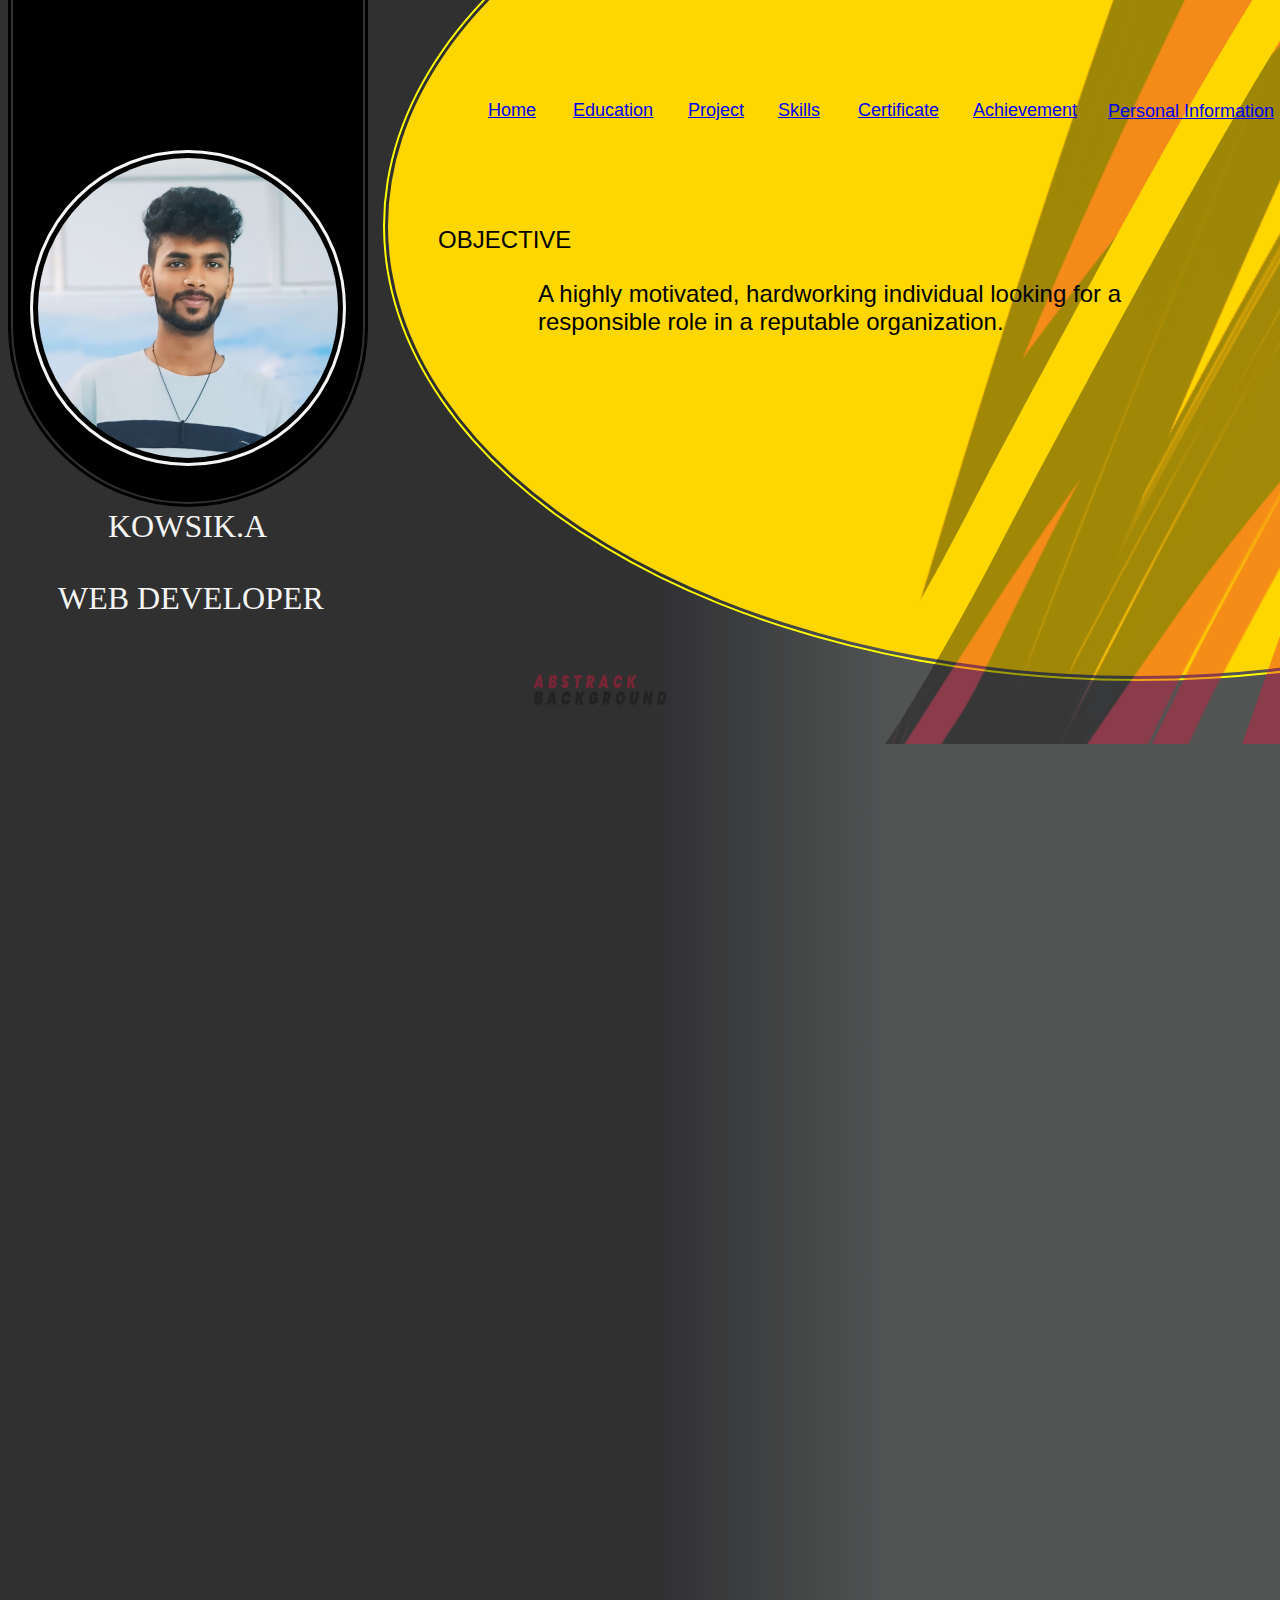
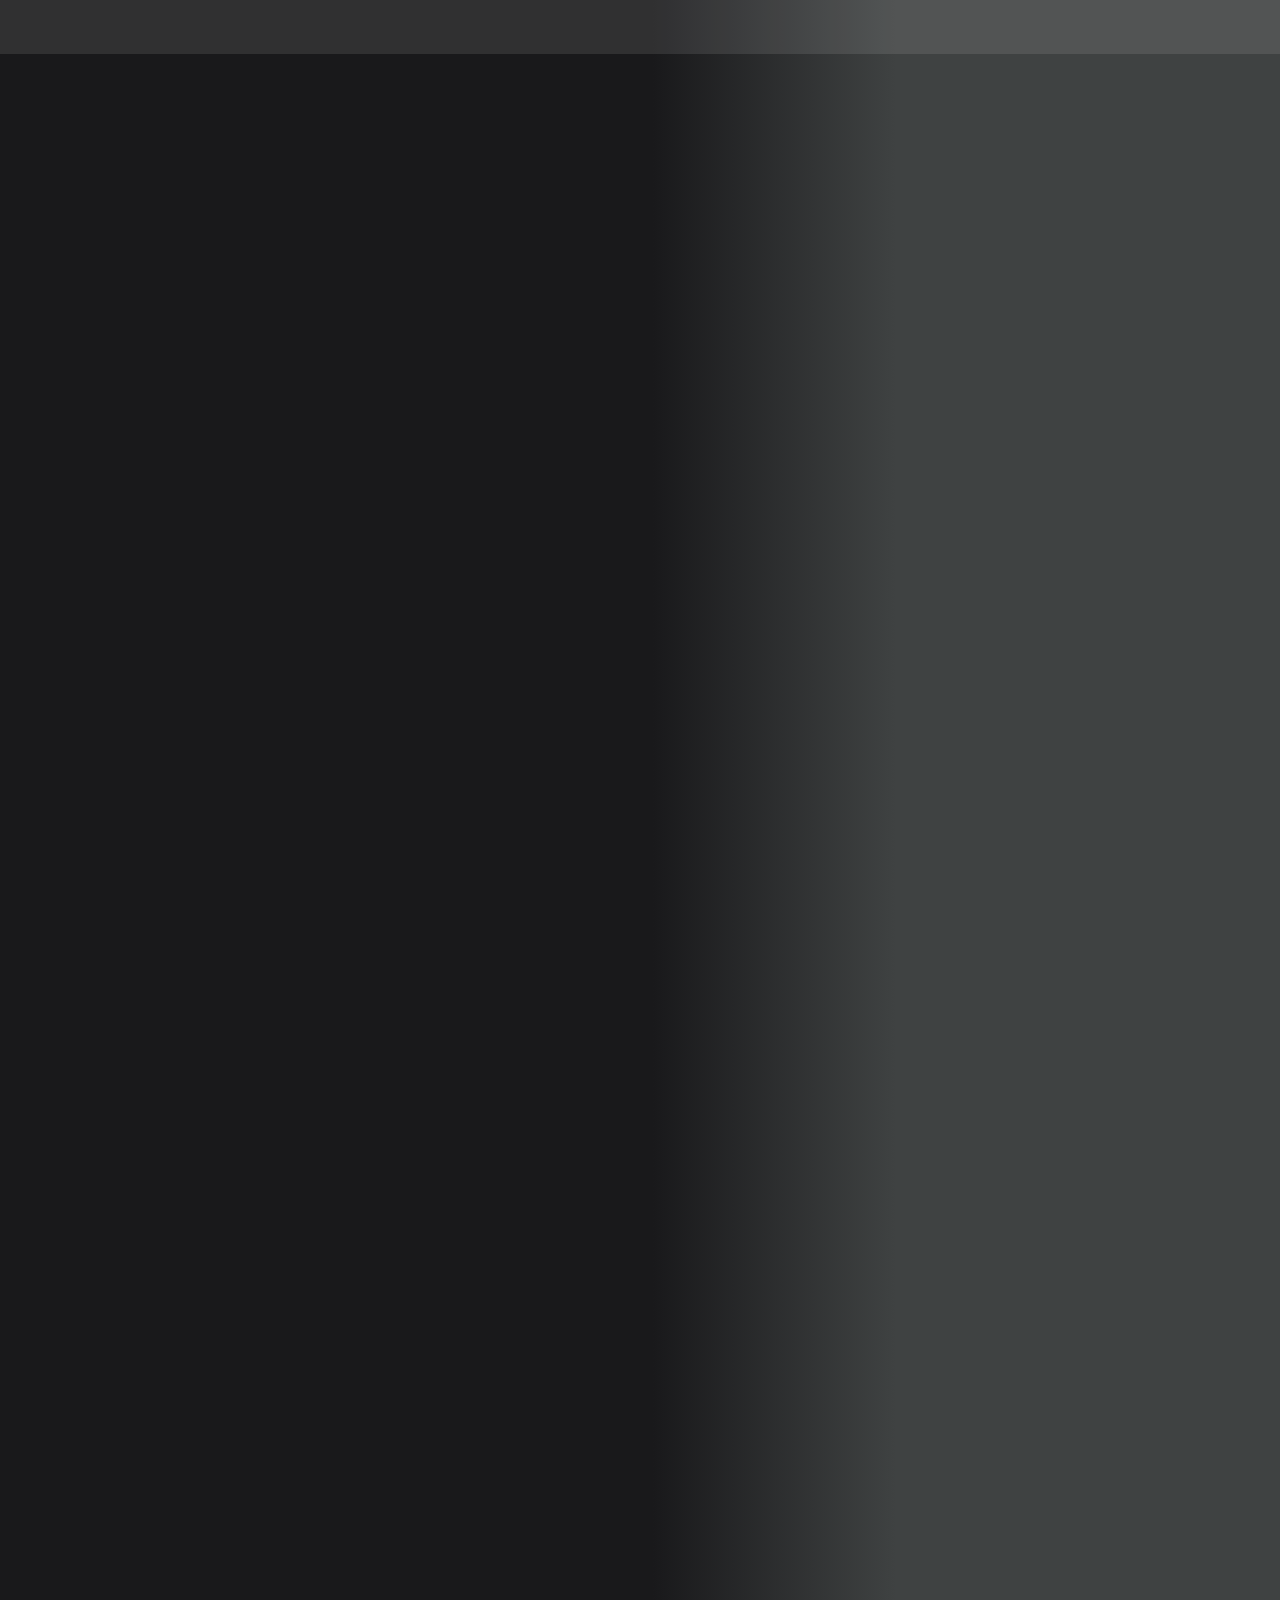
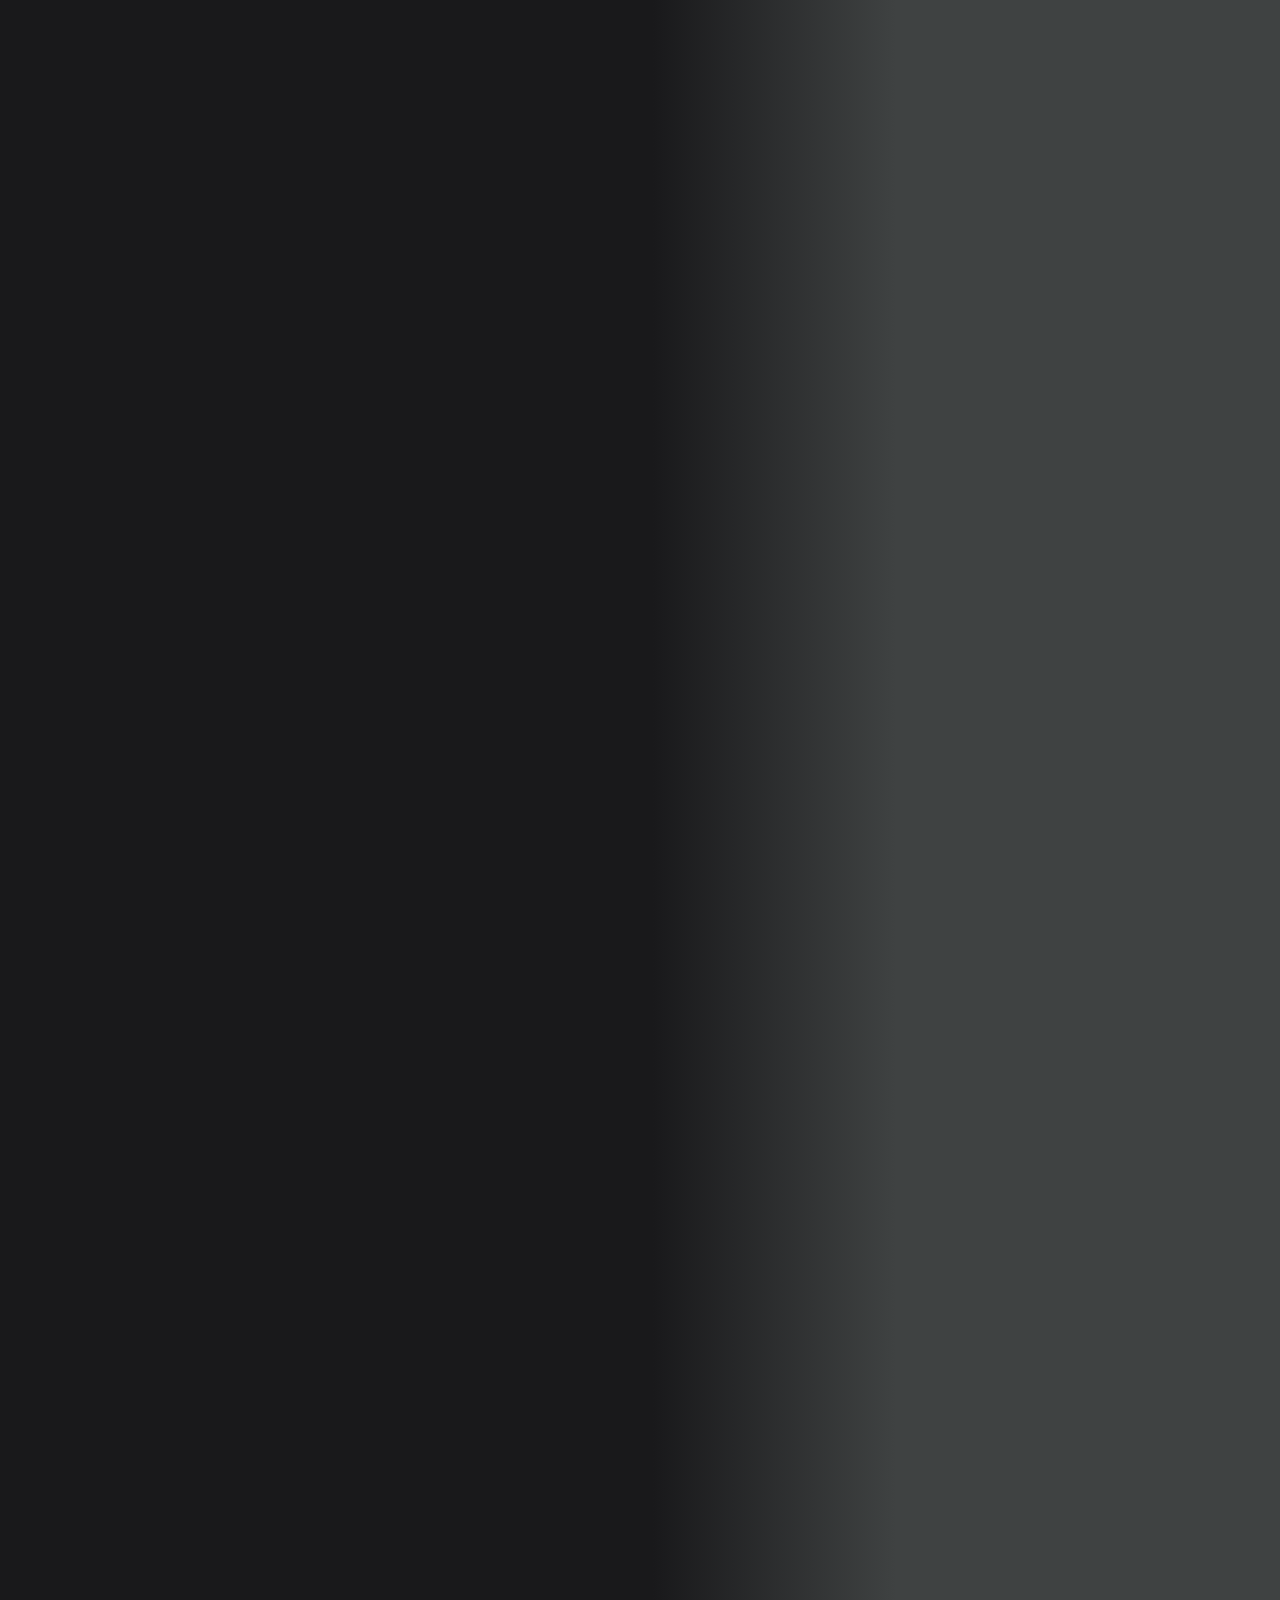
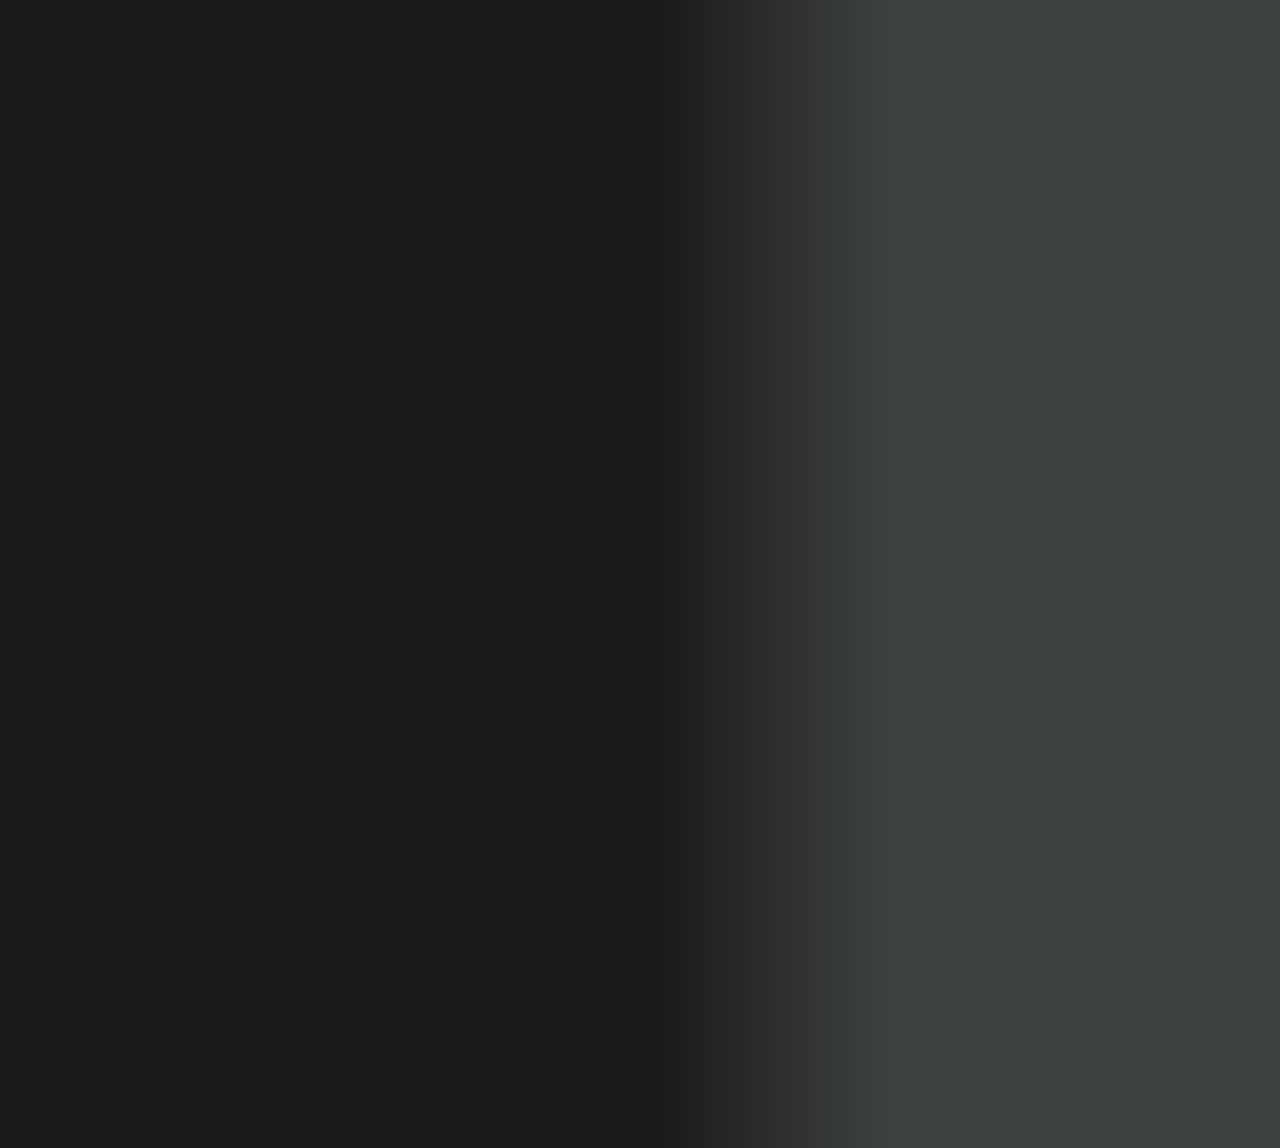
<file: index.html>
<!DOCTYPE html>
<html lang="en">
<head>
    <meta charset="UTF-8">
    <meta name="viewport" content="width=device-width, initial-scale=1.0">
    <title>kowsik</title>
    <link rel="stylesheet" href="index.css">
    <link rel="stylesheet" href="https://cdnjs.cloudflare.com/ajax/libs/font-awesome/6.6.0/css/all.min.css">
</head>
<body>
    <img class="a"src="IMG_20240309_201213.jpg" alt="me">
    <p class="b">b</p>
    <p class="c"><a href="home">Home</a></p>
    <p class="d"><a href="educational.html">Education</a></p>
    <p class="e"><a href="project.html">Project</a></p>
    <p class="f"><a href="skills.html">Skills</a></p>
    <p class="g"><a href="certificate.html">Certificate</a></p>
    <p class="h"><a href="internship.html">Achievement</a></p>
    <p class="j"><a href="personalinformation.html">Personal Information</a></p>
    <p class="i">i</p>
    <p class="k">Kowsik.A</p>
    <p class="l">Web Developer</p>
    <p class="o">o</p>
    <p class="m">Objective</p>
    <p class="n">A highly motivated, hardworking individual looking for a responsible role in a reputable organization.</p>
    <img class="p"src="mano.webp" alt="nithanya">
</body>
</html>
</file>
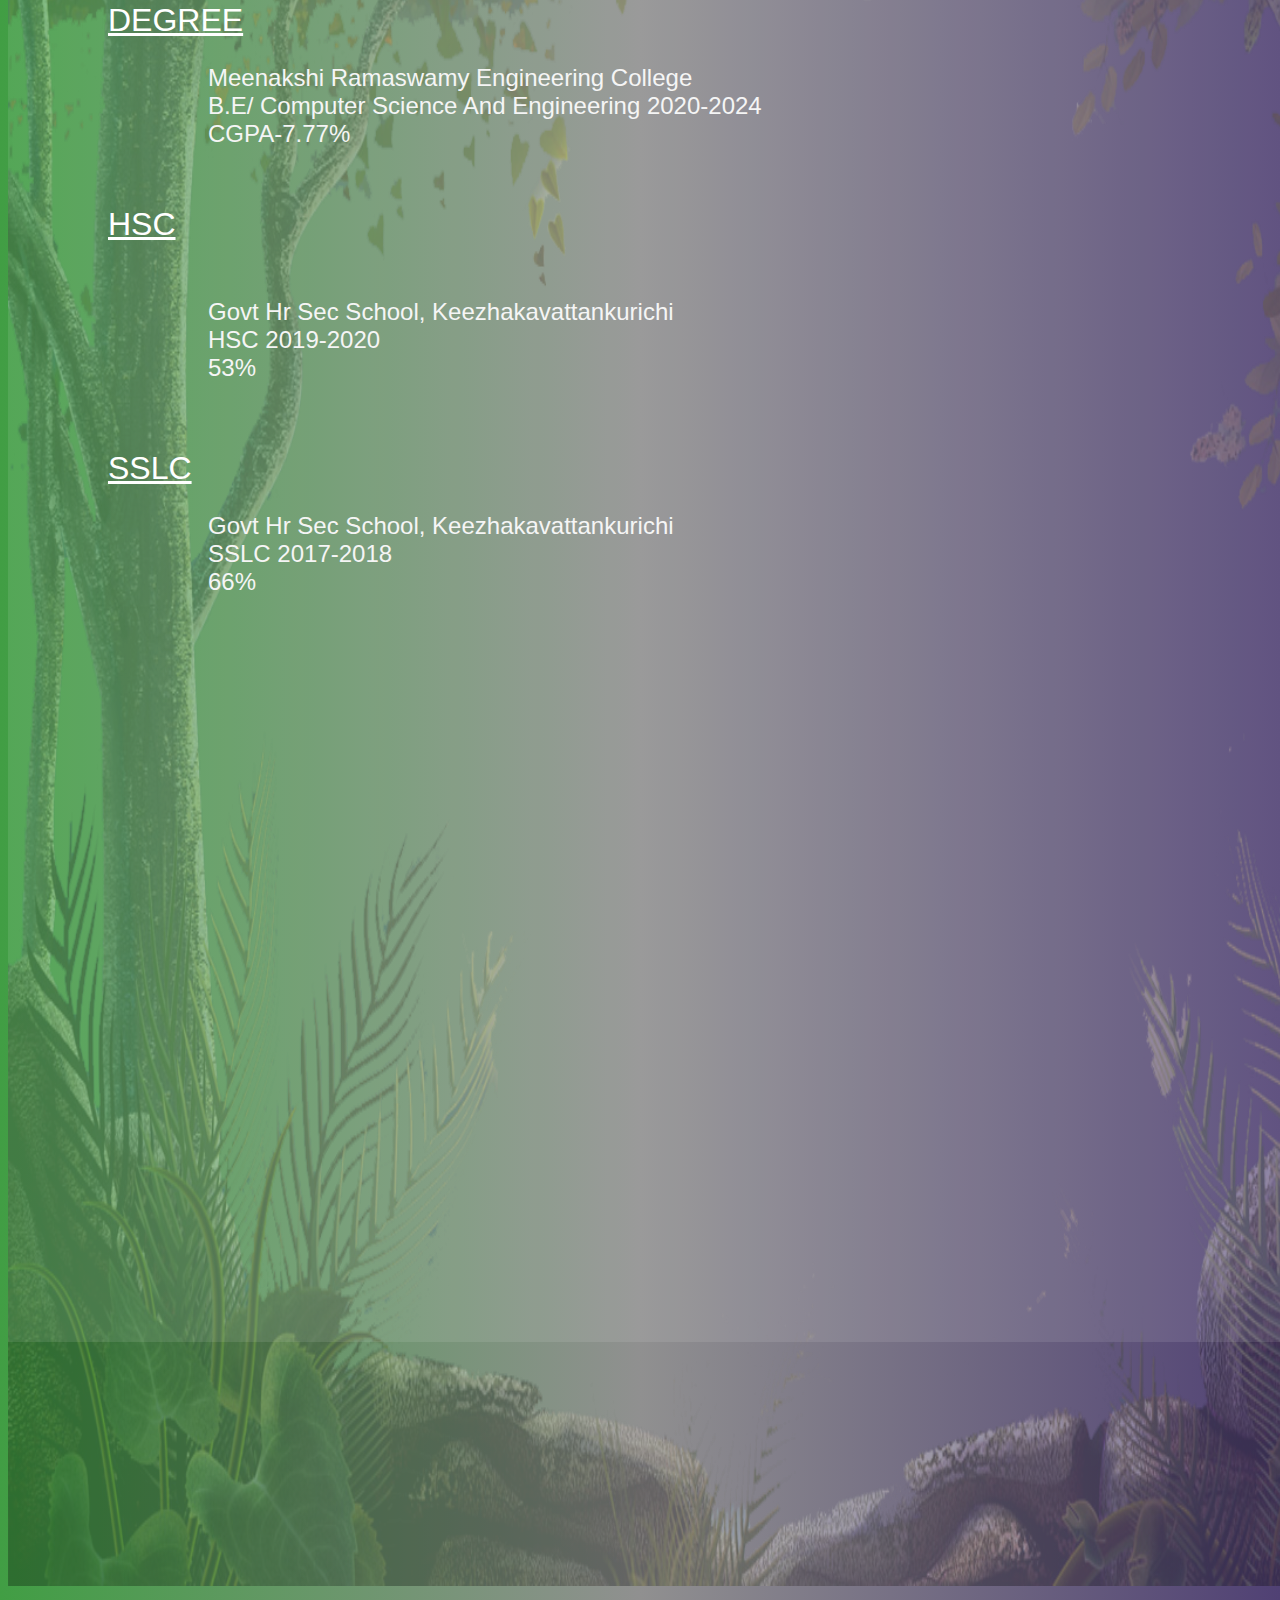
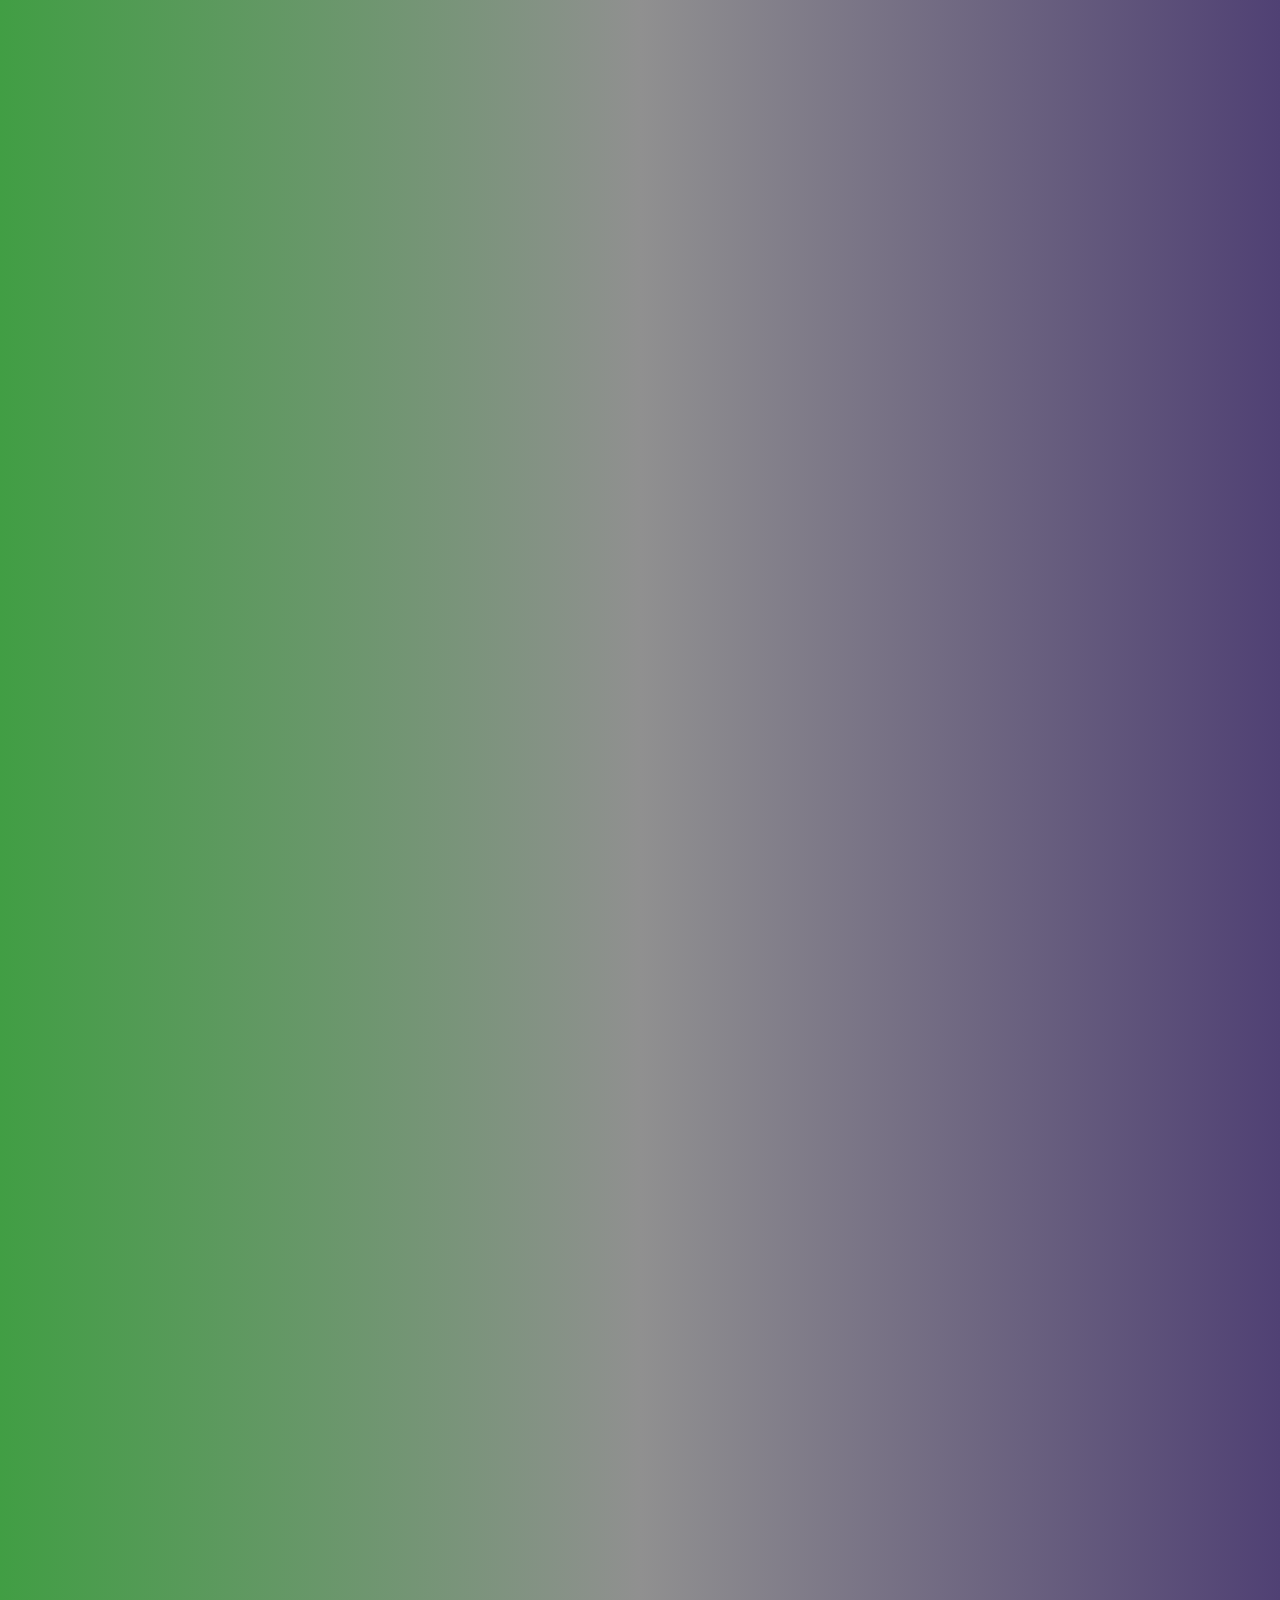
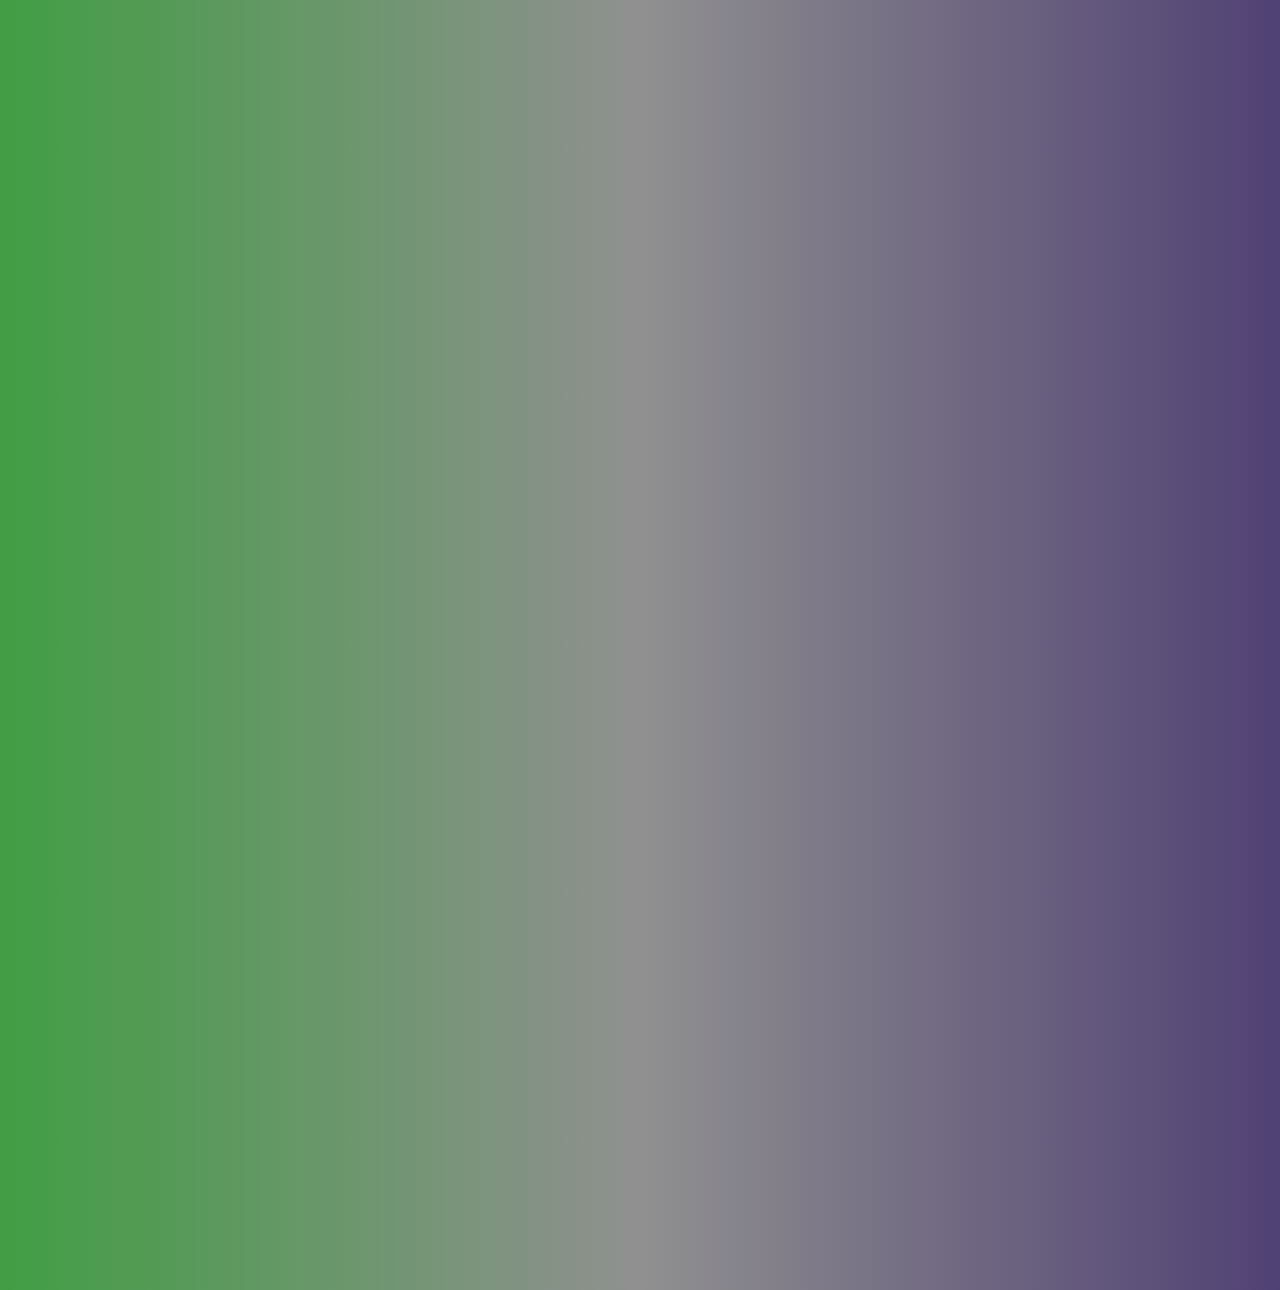
<file: educational.html>
<!DOCTYPE html>
<html lang="en">
<head>
    <meta charset="UTF-8">
    <meta name="viewport" content="width=device-width, initial-scale=1.0">
    <title>Educational</title>
    <link rel="stylesheet" href="educational.css">
</head>
<body>
    <p class="a">a</p>
    <p class="b">DEGREE</p>
    <p class="c">Meenakshi Ramaswamy Engineering College<br>
                 B.E/ Computer Science And Engineering  2020-2024<br>
                 CGPA-7.77%
        </p>
    <p class="d">HSC</p>    
    <p class="e">Govt Hr Sec School, Keezhakavattankurichi<br>
                 HSC  2019-2020<br>
                 53%
    </p>
    <p class="f">SSLC</p>
    <p class="g">Govt Hr Sec School, Keezhakavattankurichi<br>
                 SSLC  2017-2018<br>
                 66%<br>
    </p>
    <img class="h"src="nature-transparent-background-3 (1).png" alt="jishnu">
</body>
</html>
</file>
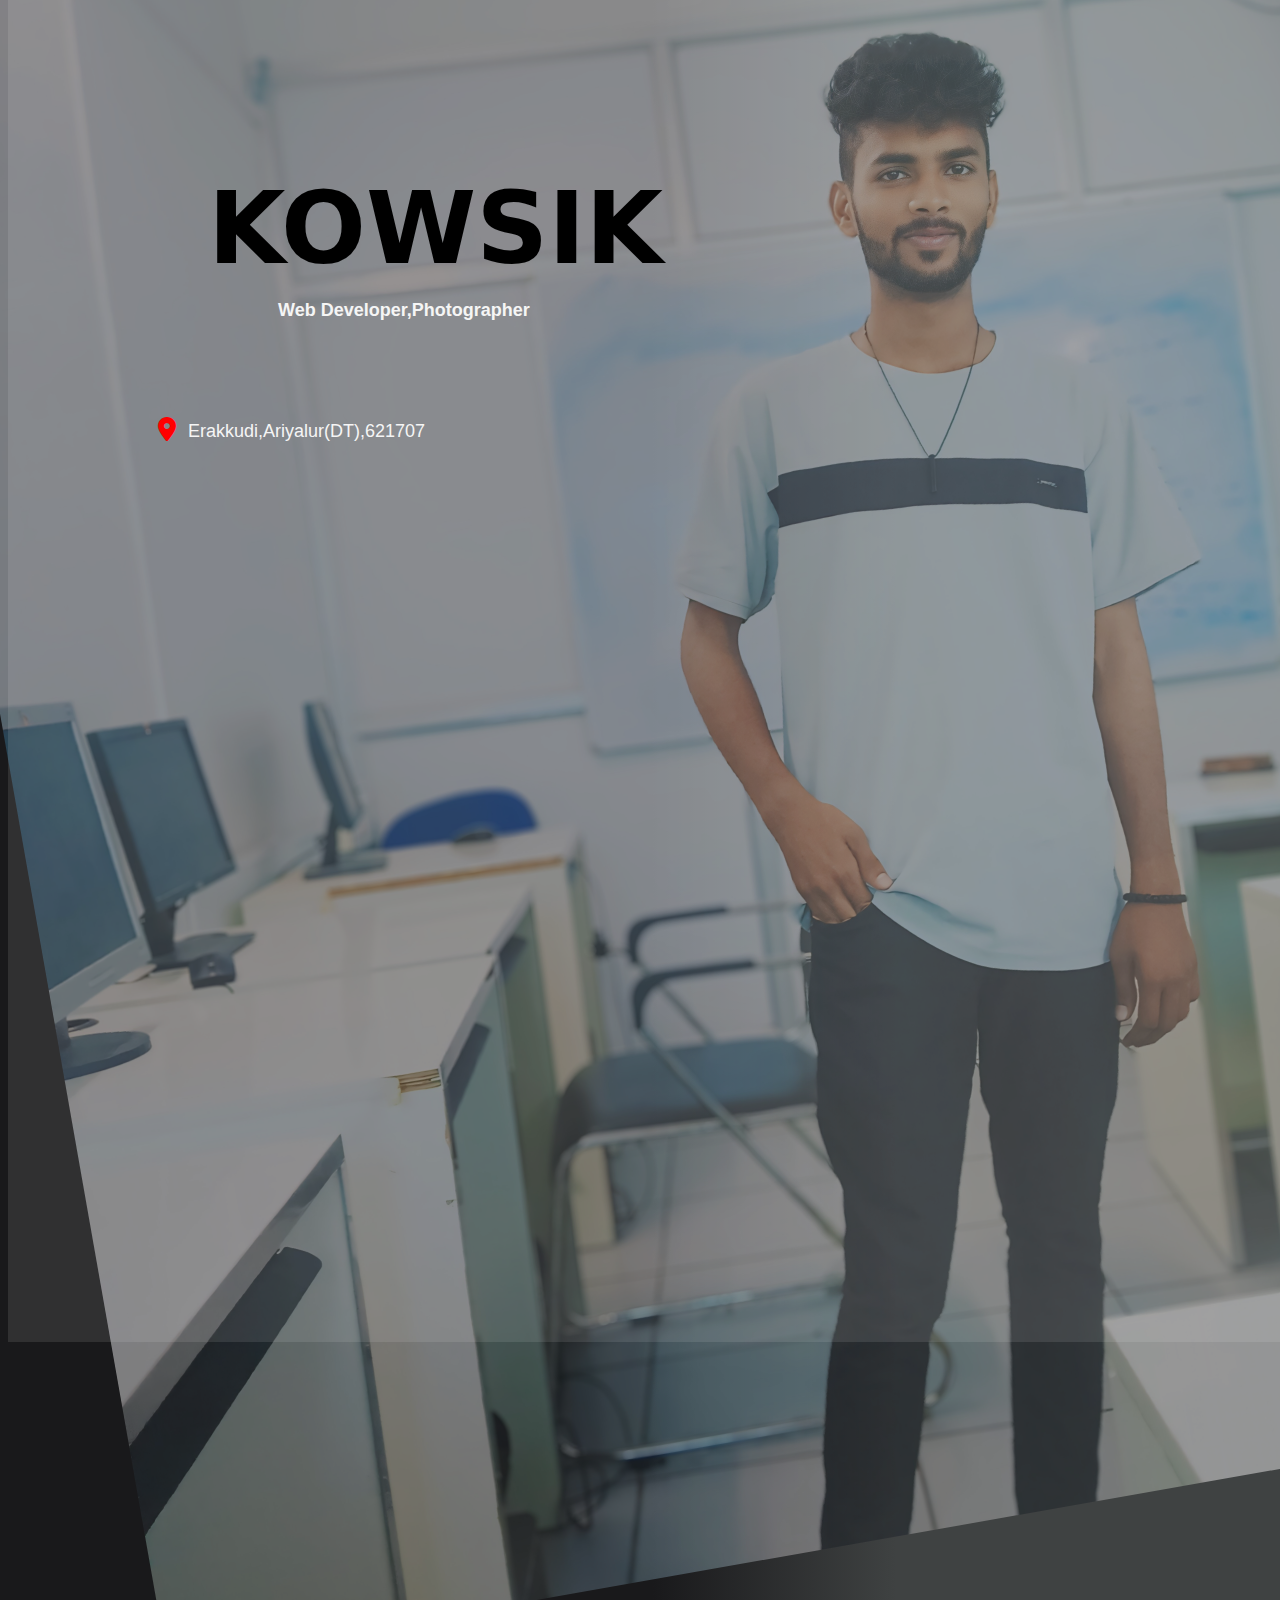
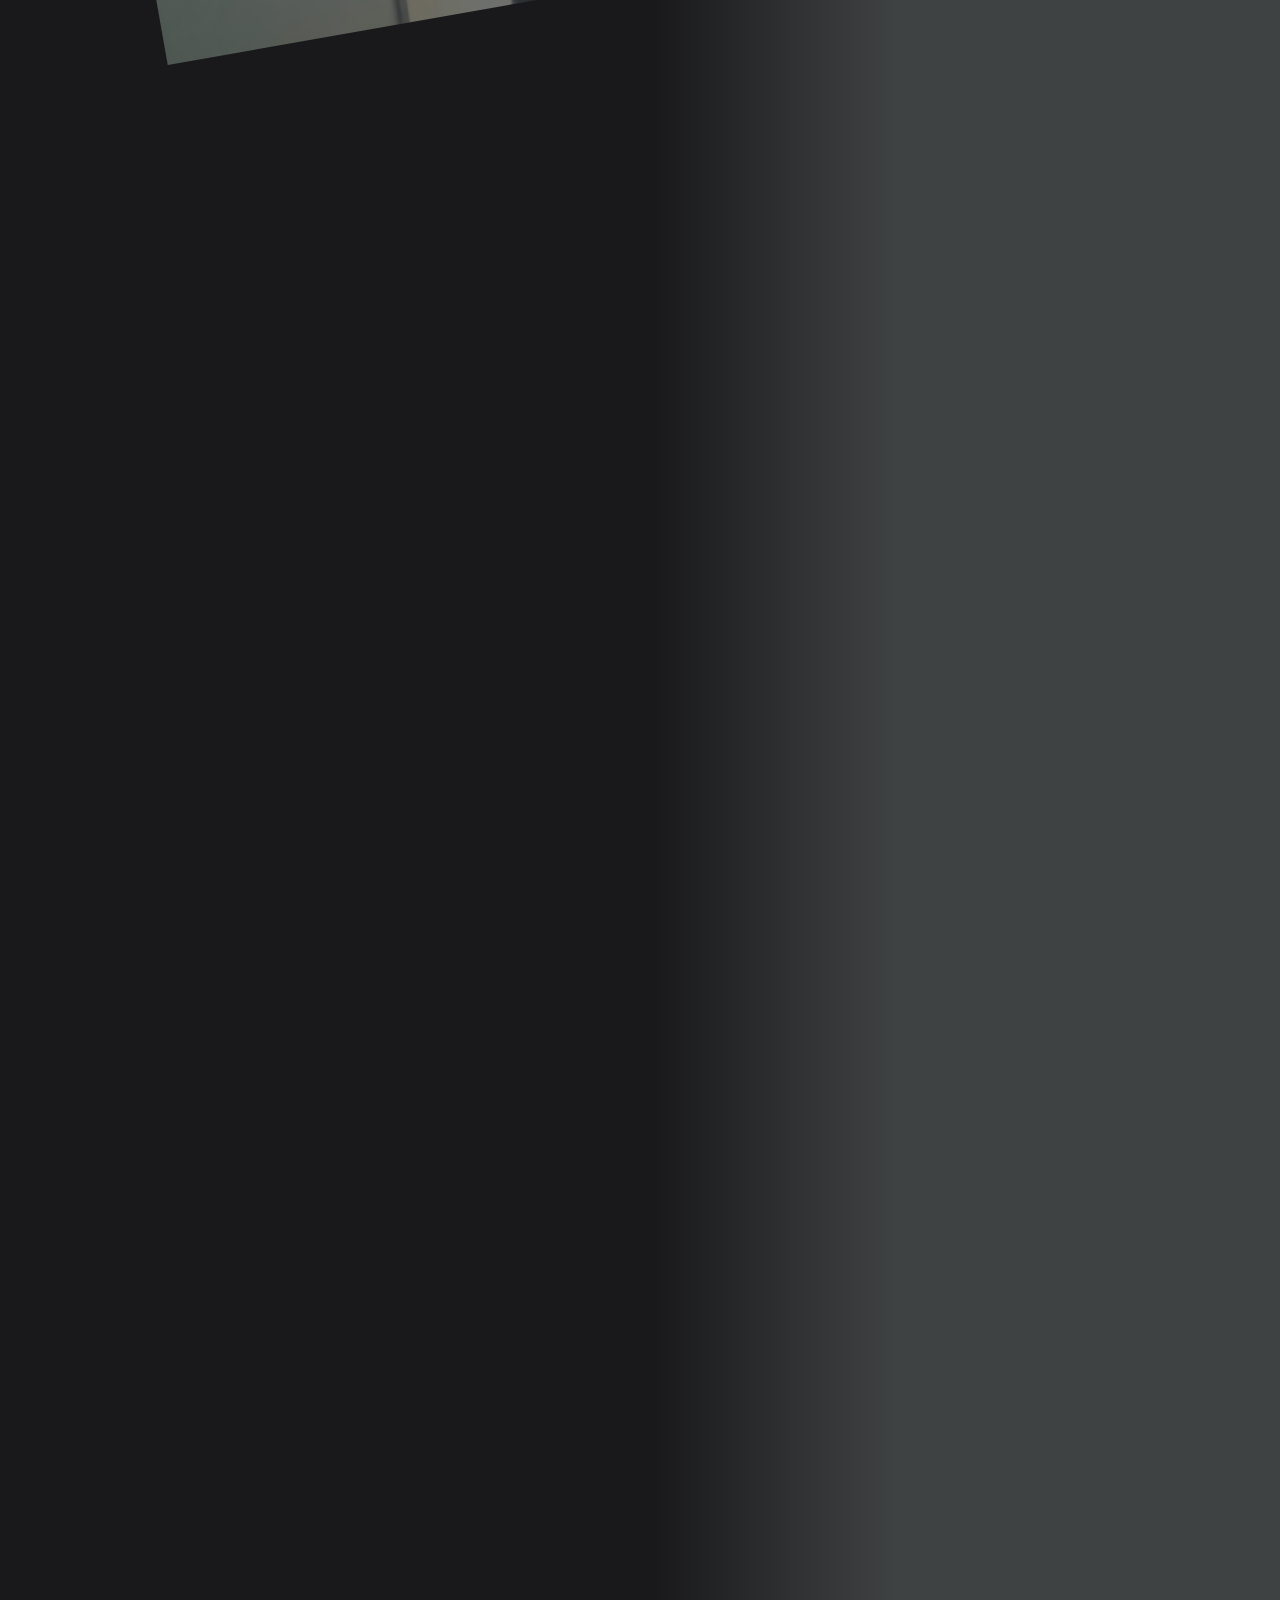
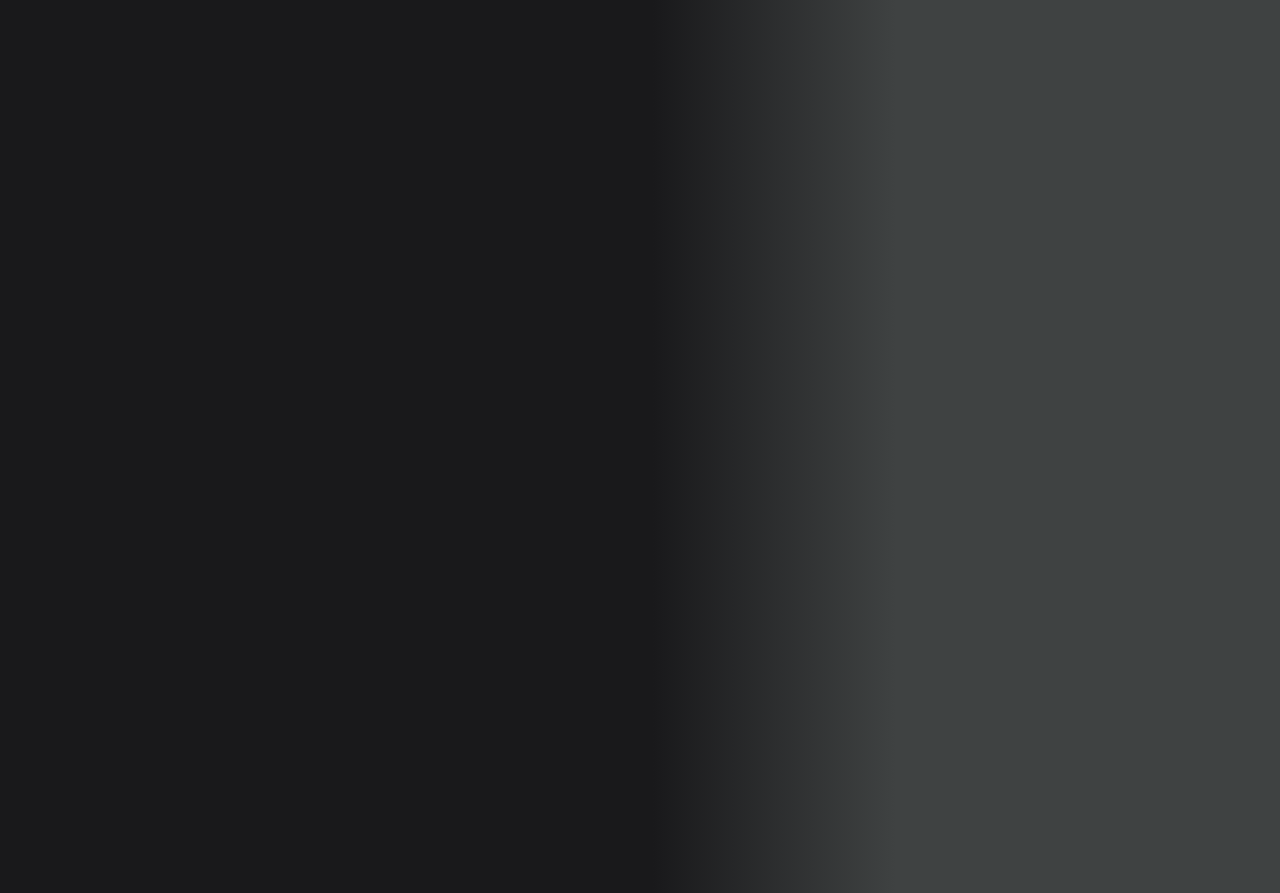
<file: personalinformation.html>
<!DOCTYPE html>
<html lang="en">
<head>
    <meta charset="UTF-8">
    <meta name="viewport" content="width=device-width, initial-scale=1.0">
    <title>Personal Information</title>
    <link rel="stylesheet" href="personalinformation.css">
    <link rel="stylesheet" href="https://cdnjs.cloudflare.com/ajax/libs/font-awesome/6.6.0/css/all.min.css">
</head>
<body>
    <p class="a">a</p>
    <h1>
    <p class="b">KOWSIK</p>
    </h1>
    <h3>
    <p class="c">Web Developer,Photographer</p>
    </h3>
    <img class="d"src="1709995234122.jpg" alt="kowsik">
    <p class="e"><i class="fa-solid fa-location-dot"></i></p>
    <p class="f">Erakkudi,Ariyalur(DT),621707</p>
</body>
</html>
</file>
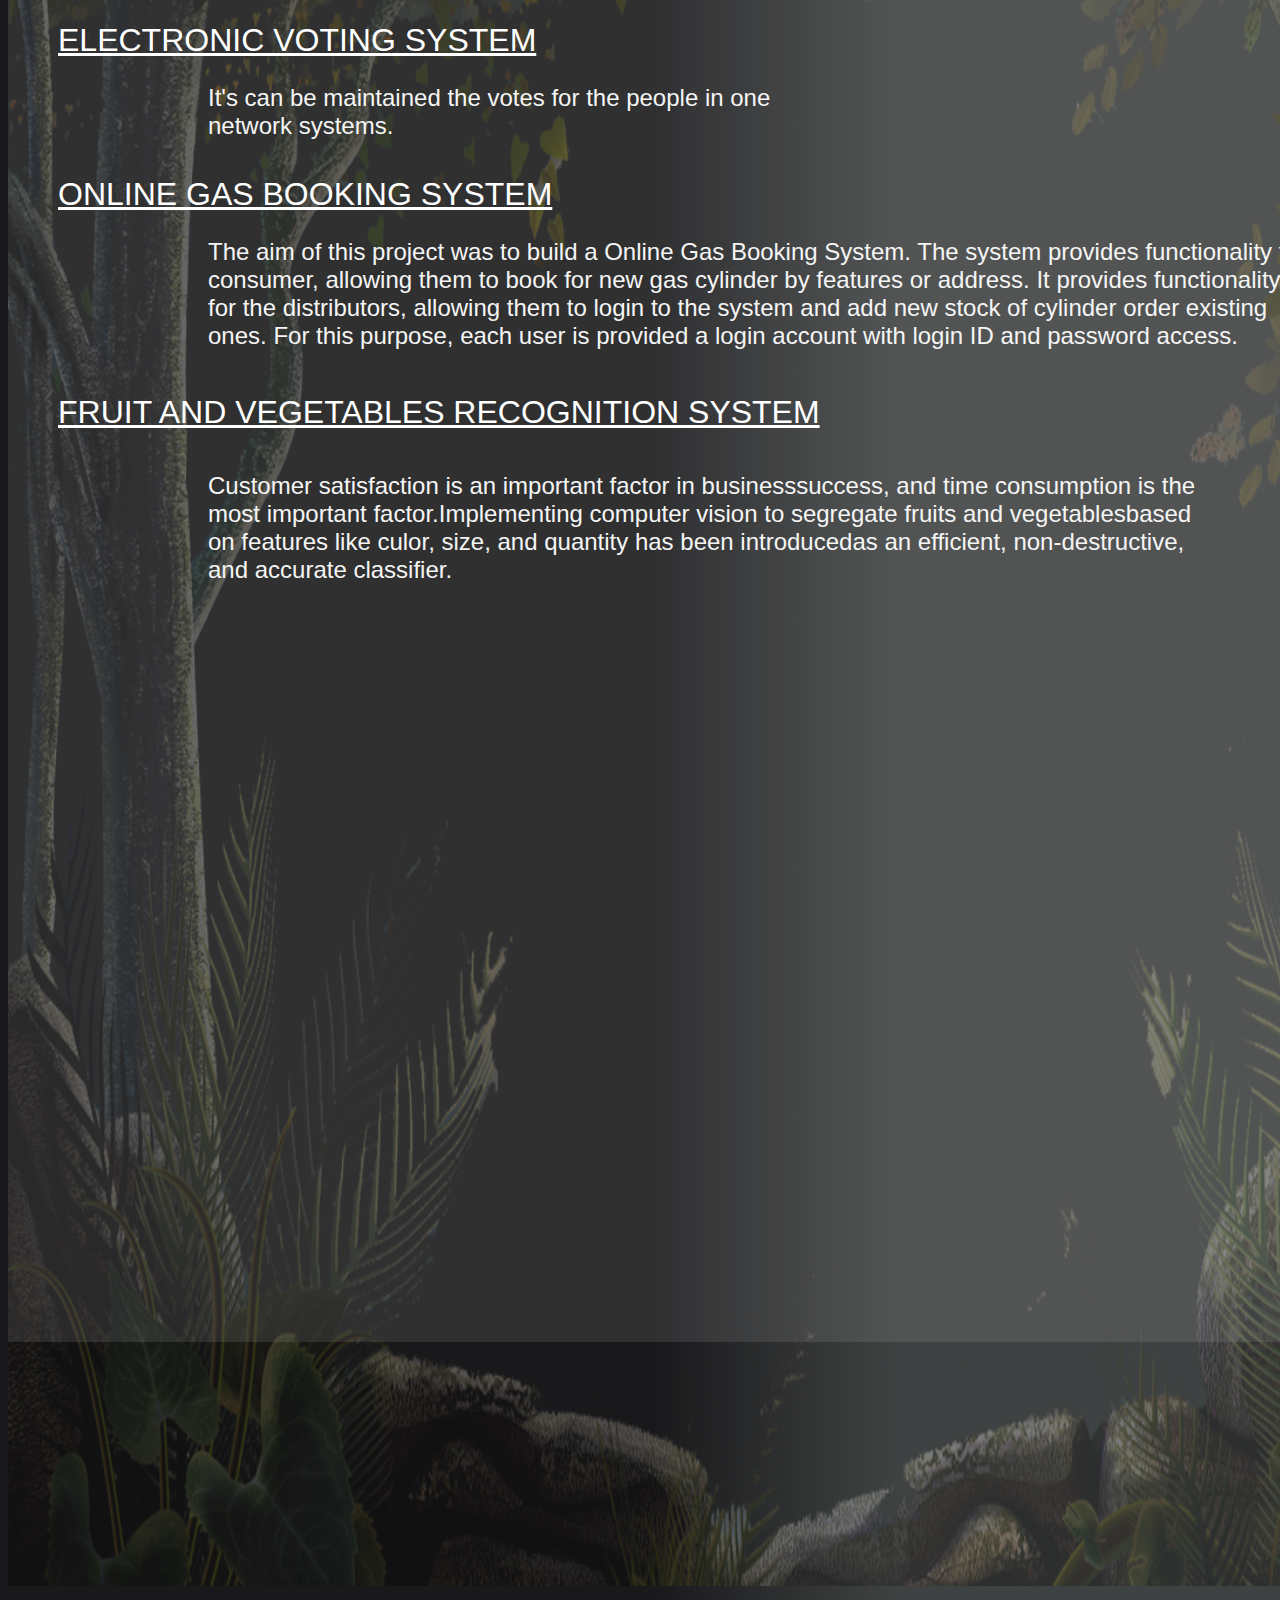
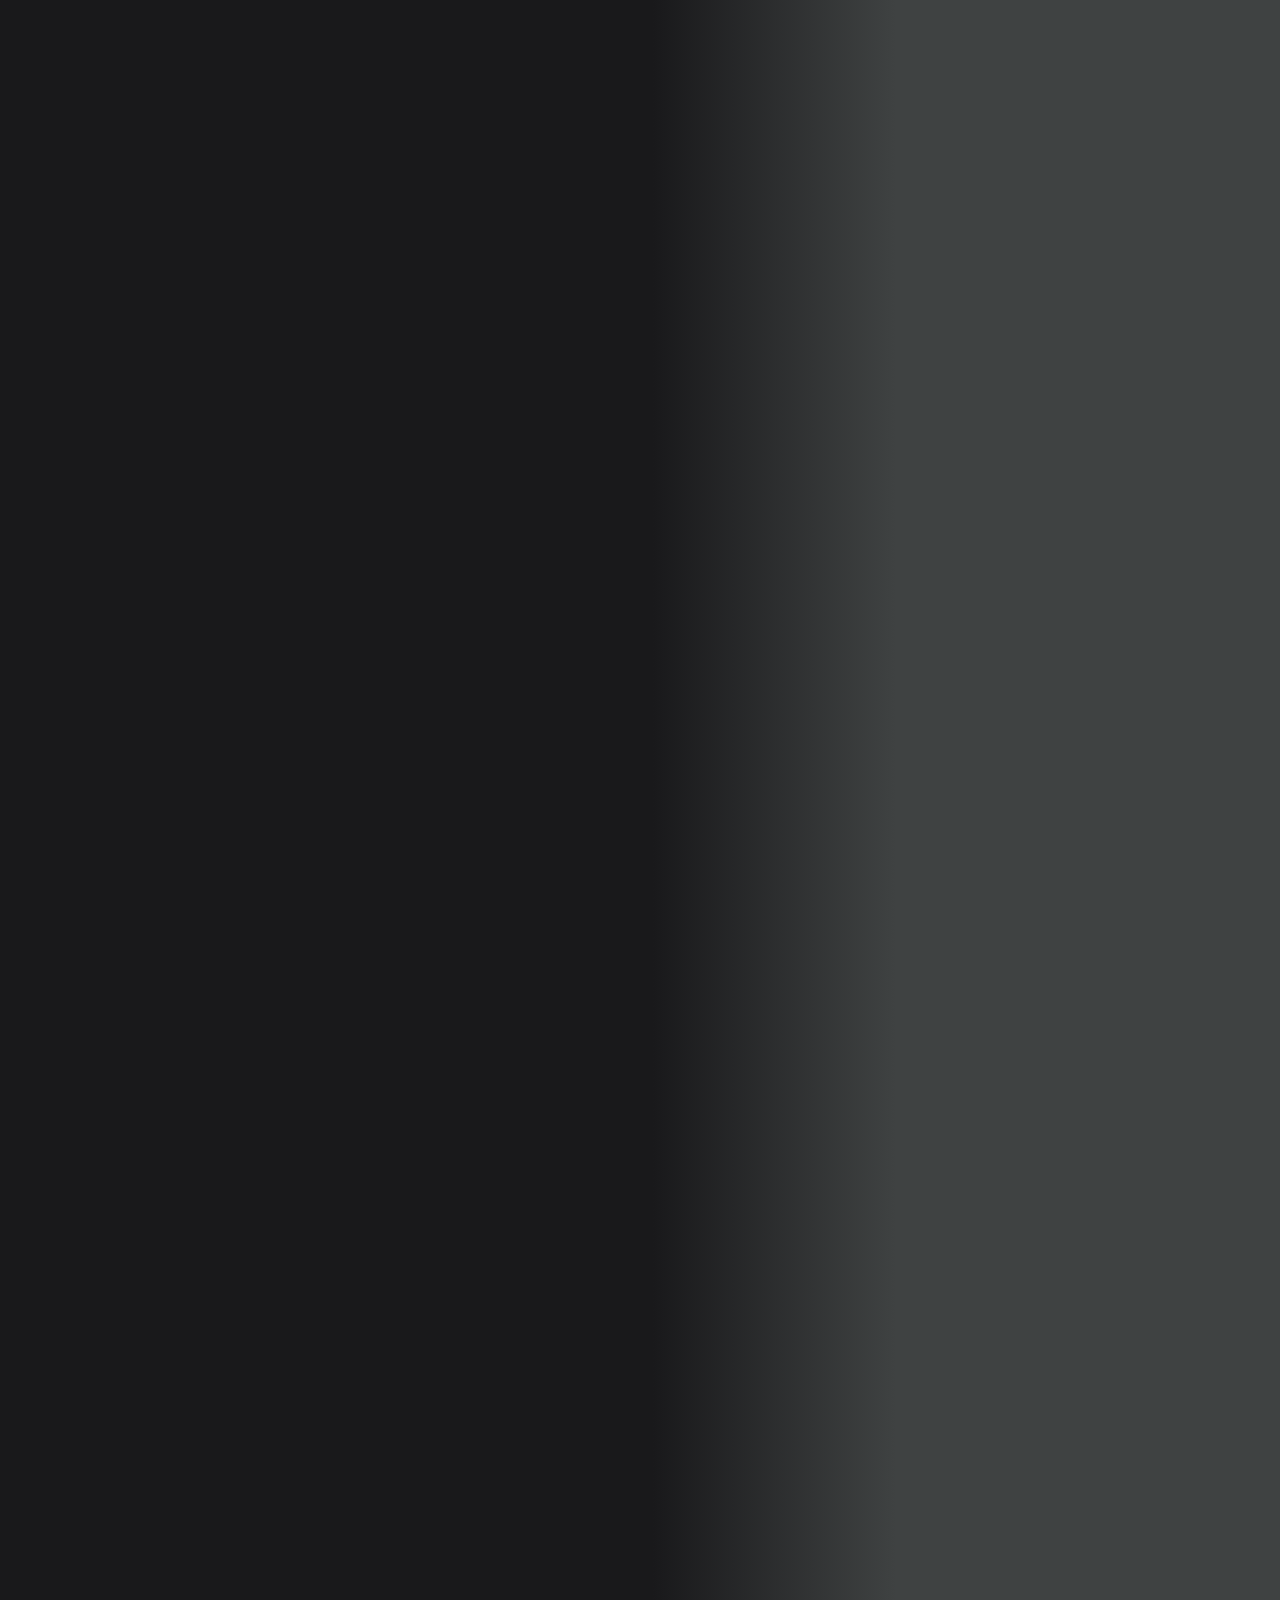
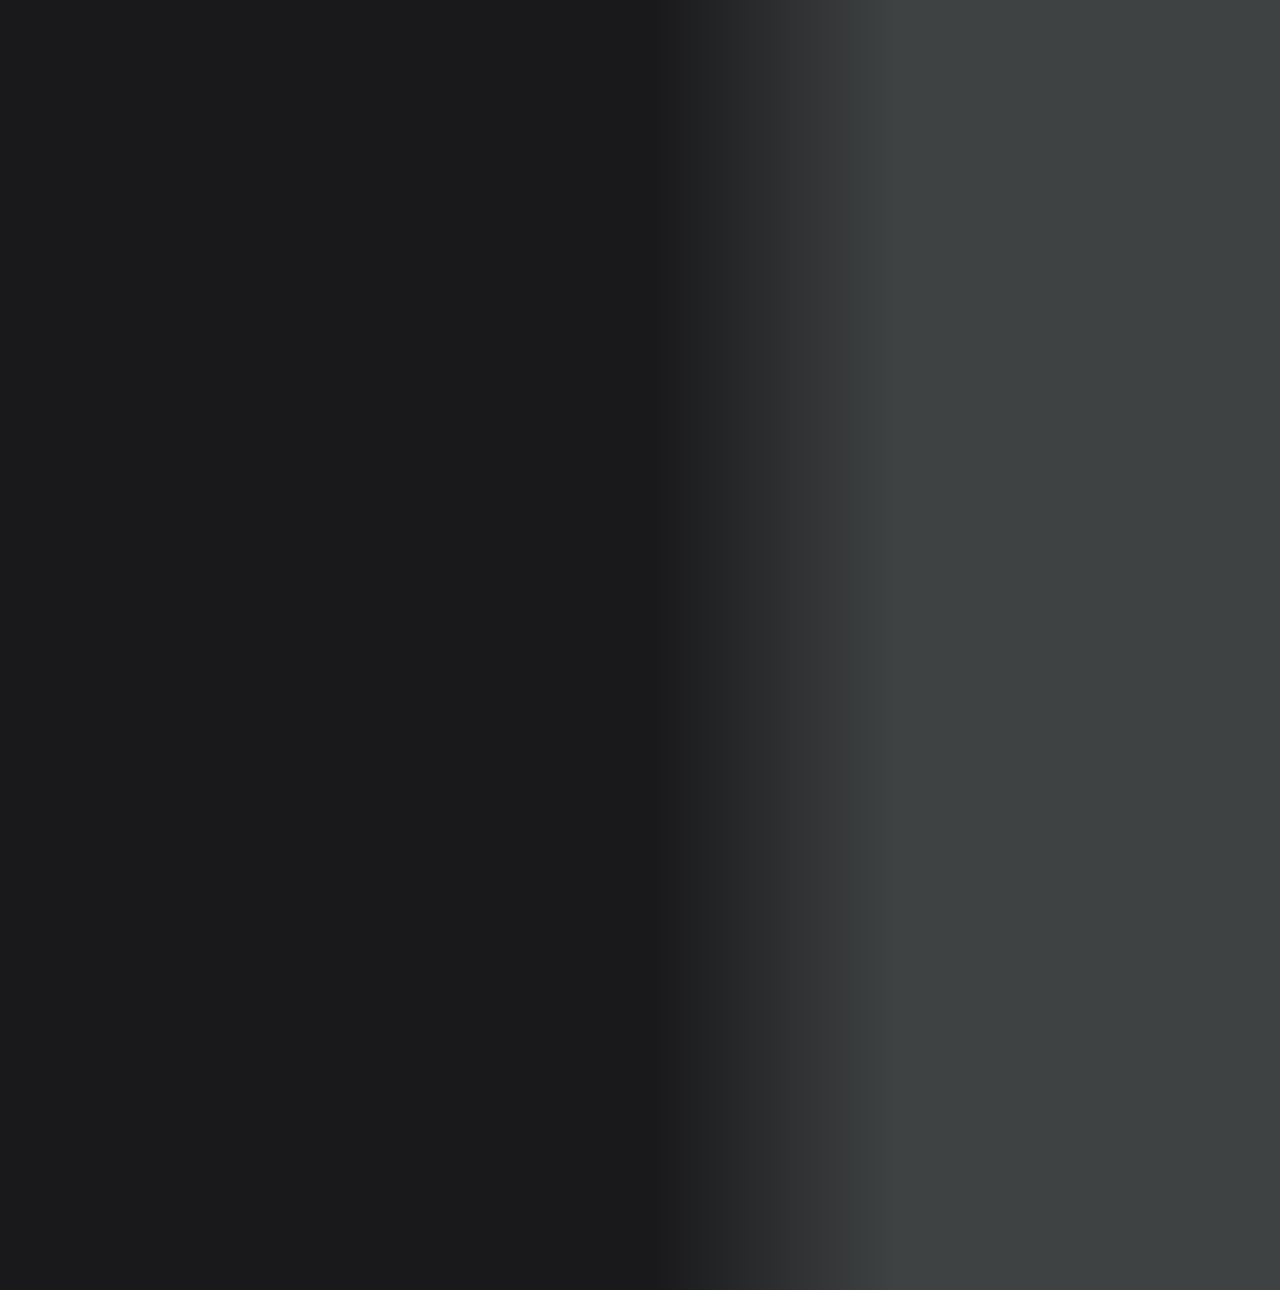
<file: project.html>
<!DOCTYPE html>
<html lang="en">
<head>
    <meta charset="UTF-8">
    <meta name="viewport" content="width=device-width, initial-scale=1.0">
    <title>Project</title>
    <link rel="stylesheet" href="project.css">
</head>
<body>
    <p class="a">a</p>
    <p class="b">ELECTRONIC VOTING SYSTEM</p>
    <p class="c">It's can be maintained the votes for the people in one network systems.</p>
    <p class="d">ONLINE GAS BOOKING SYSTEM</p>
    <p class="e">The aim of this project was to build a Online Gas
        Booking System. The system provides functionality for
        consumer, allowing them to book for new gas cylinder by
        features or address. It provides functionality for the
        distributors, allowing them to login to the system and
        add new stock of cylinder order existing ones. For this
        purpose, each user is provided a login account with login
        ID and password access.</p>
    <p class="f">FRUIT AND VEGETABLES RECOGNITION SYSTEM</p>  
    <p class="g">Customer satisfaction is an important factor in businesssuccess, and time
        consumption is the most important factor.Implementing computer vision to
        segregate fruits and vegetablesbased on features like culor, size, and quantity has
        been introducedas an efficient, non-destructive, and accurate classifier.</p>  
    <img class="h"src="nature-transparent-background-3 (1).png" alt="jishnu">    
</body>
</html>
</file>
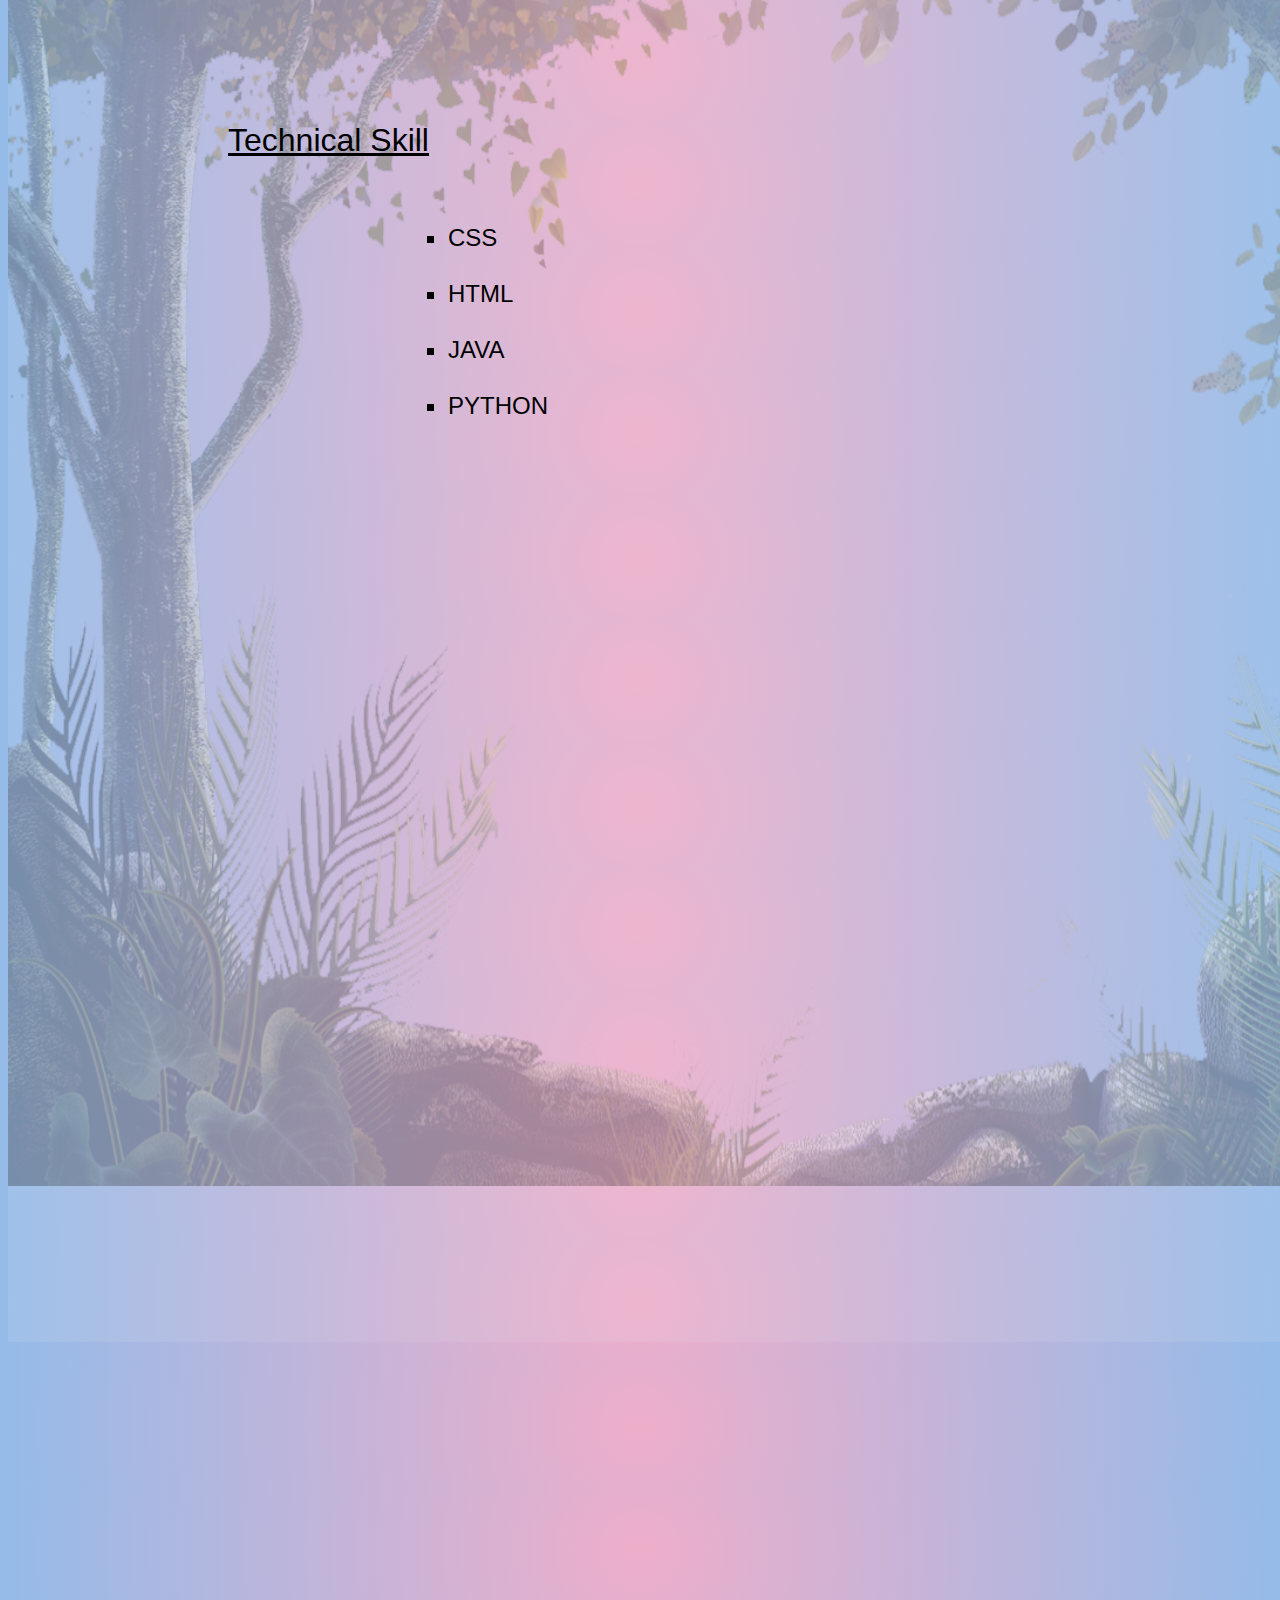
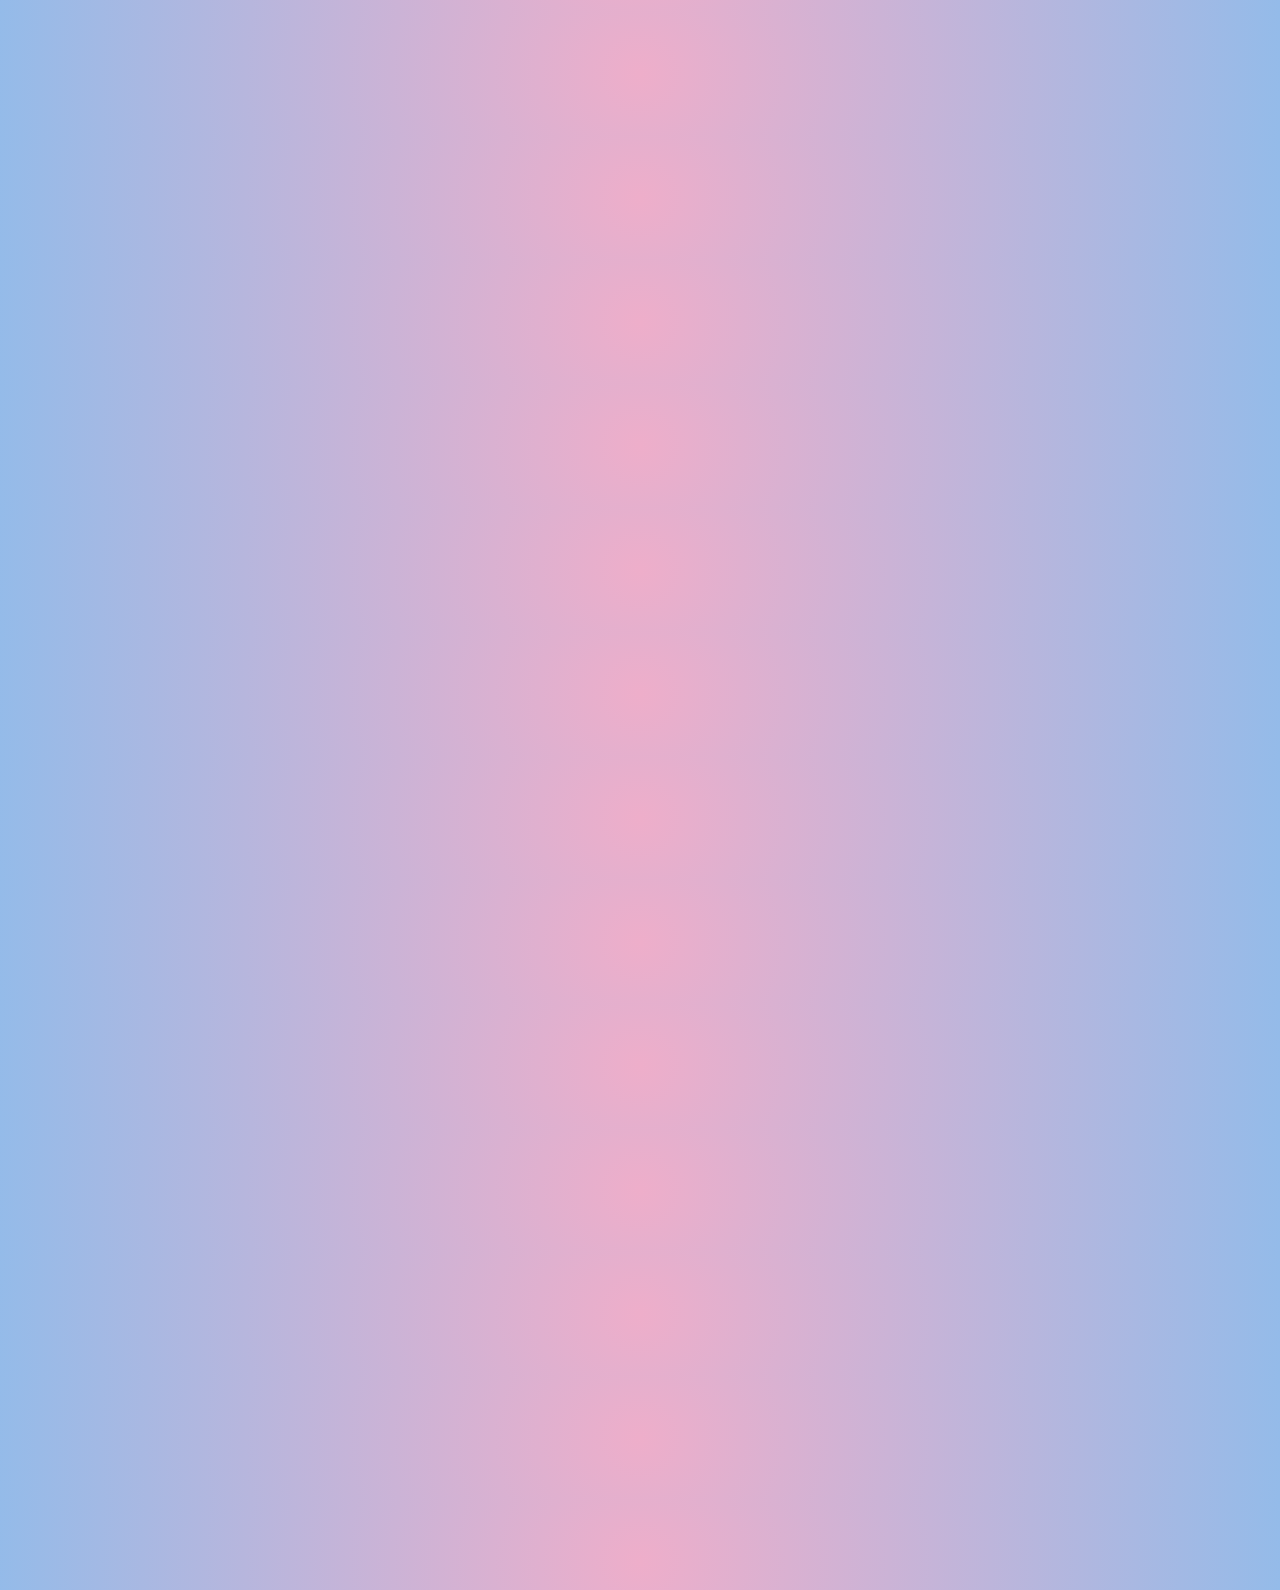
<file: skills.html>
<!DOCTYPE html>
<html lang="en">
<head>
    <meta charset="UTF-8">
    <meta name="viewport" content="width=device-width, initial-scale=1.0">
    <title>Skills</title>
    <link rel="stylesheet" href="skills.css">
</head>
<body>
    <p class="a">a</p>
    <img class="b"src="nature-transparent-background-3 (1).png" alt="kowsik"> 
    <p class="c">Technical Skill</p>
    <p class="d">
        <ul style="list-style-type: square;">
            <li>CSS</li><br>
            <li>HTML</li><br>
            <li>JAVA</li><br>
            <li>PYTHON</li><br>
        </ul>
    </p>
</body>
</html>
</file>
<file: index.css>
body{
    height: 100px;
    width: 100px;
    background: rgb(25,25,27);
    right:20px;
    position: relative;
    background: linear-gradient(90deg, rgba(25,25,27,1) 51%, rgba(63,66,66,1) 70%);
    overflow: hidden;
}
.a{
    border-radius: 50%;   
    height: 300px;
    width: 300px;
    position: relative;  
    left: 50px; 
    top: 150px; 
    object-fit: cover;
    outline: 3px solid whitesmoke;
    outline-offset: 5px;
    z-index: 9;
}
.b{
    border: 2px solid whitesmoke;
    background-color: whitesmoke;
    height: 1950px;
    width: 1330px;
    position: relative;
    left: 0px;
    bottom: 628px;
    opacity: 0.1;
} 
.c{
    height: 50px;
    width: 50px;
    position: relative;
    bottom: 2200px;
    left:500px;
    z-index: 9;
    font-family: 'Segoe UI', Tahoma, Geneva, Verdana, sans-serif;
    font-size: large;
}
.d{
    height: 50px;
    width: 50px;
    position: relative;
    bottom:2268px;
    left: 585px;
    z-index: 9;
    font-family: 'Segoe UI', Tahoma, Geneva, Verdana, sans-serif;
    font-size: large;
}
.e{
    height: 50px;
    width: 50px;
    position: relative;
    bottom:2336px;
    left: 700px;
    z-index: 9;
    font-family: 'Segoe UI', Tahoma, Geneva, Verdana, sans-serif;
    font-size: large;
}
.f{
    height: 50px;
    width: 50px;
    position: relative;
    bottom:2404px;
    left: 790px;
    z-index: 9;
    font-family: 'Segoe UI', Tahoma, Geneva, Verdana, sans-serif;
    font-size: large;
}
.g{
    height: 50px;
    width: 50px;
    position: relative;
    bottom:2472px;
    left: 870px;
    z-index: 9;
    font-family: 'Segoe UI', Tahoma, Geneva, Verdana, sans-serif;
    font-size: large;
}
.h{
    height: 50px;
    width: 50px;
    position: relative;
    bottom:2540px;
    left: 985px;
    z-index: 9;
    font-family: 'Segoe UI', Tahoma, Geneva, Verdana, sans-serif;
    font-size: large;
}
.i{
    height: 900px;
    width: 1500px;
    position: relative;
    background-color: gold;
    bottom: 3000px;
    left: 400px;
    border-radius: 60%;
    outline: 2px solid yellow;
    outline-offset: 3px;
}
.j{
    height: 50px;
    width: 200px;
    position: relative;
    bottom:2607px;
    left: 1120px;
    z-index: 9;
    display: flex;
    flex-direction: row;
    font-family: 'Segoe UI', Tahoma, Geneva, Verdana, sans-serif;
    font-size: large;
}
.k{
    height: 100px;
    width: 100px;
    position: relative;
    bottom: 3200px;
    left:120px;
    z-index: 9;
    color: whitesmoke;
    text-transform: uppercase;
    font-family:Comic Sans MS, Comic Sans, cursive;
    font-size: xx-large;
}
.o{
    height: 1000px;
    width: 350px;
    position: relative;
    background-color: black;
    bottom: 4470px;
    left: 25px;
    border-radius: 200px;
    outline: 3px solid black;
    outline-offset: 2px;
}
.l{
    height: 100px;
    width: 1000px;
    position: relative;
    bottom: 3260px;
    left:70px;
    z-index: 9;
    color: whitesmoke;
    text-transform: uppercase;
    font-family:Comic Sans MS, Comic Sans, cursive;
    font-size: xx-large;
}
.m{
    height: 50px;
    width: 600px;
    position: relative;
    bottom:4770px;
    left: 450px;
    text-transform: uppercase;
    z-index: 9;
    font-family: 'Segoe UI', Tahoma, Geneva, Verdana, sans-serif;
    font-size: x-large;
}
.n{
    height: 50px;
    width: 600px;
    position: relative;
    bottom:4790px;
    left: 550px;
    z-index: 9;
    font-family: 'Segoe UI', Tahoma, Geneva, Verdana, sans-serif;
    font-size: x-large;
}
.p{
    height: 800px;
    width: 900px;
    position: relative;
    bottom: 5200px;
    color: black;
    z-index: 3;
    left: 500px;
    opacity: 0.4;
}
@media  screen and(min-width:600px) {
    body{
        background-color: aqua;
    }
}
</file>
<file: educational.css>
body{
    height: 100px;
    width: 100px;
    background: rgb(65,158,68);
    background: linear-gradient(90deg, rgba(65,158,68,1) 0%, rgba(144,144,144,1) 50%, rgba(80,65,116,1) 100%);
    overflow: hidden;
} 
.a{
border: 2px solid whitesmoke;
background-color: whitesmoke;
height: 1950px;
width: 1330px;
position: relative;
left: 0px;
bottom: 628px;
opacity: 0.1;
} 
.b{
    height: 100px;
    width: 500px;
    position: relative;
    bottom: 2000px;
    left: 100px;
    font-family: 'Segoe UI', Tahoma, Geneva, Verdana, sans-serif;
    font-size: xx-large;
    color: white;
    text-decoration: underline;
}
.c{
    height: 100px;
    width: 600px;
    position: relative;
    bottom: 2070px;
    left: 200px;
    font-family: 'Segoe UI', Tahoma, Geneva, Verdana, sans-serif;
    font-size: x-large;
    column-gap: 5px;
    color: whitesmoke;
}
.d{
    height: 100px;
    width: 500px;
    position: relative;
    bottom: 2060px;
    left: 100px;
    font-family: 'Segoe UI', Tahoma, Geneva, Verdana, sans-serif;
    font-size: xx-large;
    color: white;
    text-decoration: underline;
}
.e{
    height: 100px;
    width: 600px;
    position: relative;
    bottom: 2100px;
    left: 200px;
    font-family: 'Segoe UI', Tahoma, Geneva, Verdana, sans-serif;
    font-size: x-large;
    column-gap: 5px;
    color: whitesmoke;
}
.f{
    height: 100px;
    width: 500px;
    position: relative;
    bottom: 2080px;
    left: 100px;
    font-family: 'Segoe UI', Tahoma, Geneva, Verdana, sans-serif;
    font-size: xx-large;
    color: white;
    text-decoration: underline;
}
.g{
    height: 100px;
    width: 600px;
    position: relative;
    bottom: 2150px;
    left: 200px;
    font-family: 'Segoe UI', Tahoma, Geneva, Verdana, sans-serif;
    font-size: x-large;
    column-gap: 5px;
    color: whitesmoke;
}
.h{
    height: 1700px;
    width: 1500px;
    position: relative;
    bottom: 2900px;
    color: black;
    z-index: -3;
    opacity: 0.3;
}
</file>
<file: personalinformation.css>
body{
    height: 100px;
    width: 100px;
    background: rgb(25,25,27);
    background: linear-gradient(90deg, rgba(25,25,27,1) 51%, rgba(63,66,66,1) 70%);
    overflow: hidden;
} 
.a{
    border: 2px solid whitesmoke;
    background-color: whitesmoke;
    height: 1950px;
    width: 1330px;
    position: relative;
    left: 0px;
    bottom: 628px;
    opacity: 0.1;
} 
.b{
    height: 100px;
    width: 900px;
    position: relative;
    bottom: 1900px;
    left: 200px;
    font-family: system-ui, -apple-system, BlinkMacSystemFont, 'Segoe UI', Roboto, Oxygen, Ubuntu, Cantarell, 'Open Sans', 'Helvetica Neue', sans-serif;
    font-size: 100px;
    color: black;
}
.c{
    height: 100px;
    width: 620px;
    position: relative;
    bottom: 1970px;
    left: 270px;
    font-family: 'Segoe UI', Tahoma, Geneva, Verdana, sans-serif;
    font-size: large;
    row-gap: 7px;
    color: whitesmoke;
}
.d{
    height: 1700px;
    width: 1600px;
    position: relative;
    bottom: 2550px;
    color: black;
    z-index: -3;
    object-fit: cover;
    opacity: 0.5;
    rotate: -10deg;
}
.e{
    height: 100px;
    width: 100px;
    position: relative;
    bottom: 3700px;
    left: 150px;
    font-size: x-large;
    color: red;
}
.f{
    height: 100px;
    width: 620px;
    position: relative;
    bottom: 3820px;
    left: 180px;
    font-family: 'Segoe UI', Tahoma, Geneva, Verdana, sans-serif;
    font-size: large;
    row-gap: 7px;
    color: whitesmoke;
}
</file>
<file: project.css>
body{
    height: 100px;
    width: 100px;
    background: rgb(25,25,27);
    background: linear-gradient(90deg, rgba(25,25,27,1) 51%, rgba(63,66,66,1) 70%);
    overflow: hidden;
} 
.a{
    border: 2px solid whitesmoke;
    background-color: whitesmoke;
    height: 1950px;
    width: 1330px;
    position: relative;
    left: 0px;
    bottom: 628px;
    opacity: 0.1;
} 
.b{
        height: 100px;
        width: 500px;
        position: relative;
        bottom: 1980px;
        left: 50px;
        font-family: 'Segoe UI', Tahoma, Geneva, Verdana, sans-serif;
        font-size: xx-large;
        color: white;
        text-decoration: underline;
}
.c{
    height: 100px;
    width: 620px;
    position: relative;
    bottom: 2050px;
    left: 200px;
    font-family: 'Segoe UI', Tahoma, Geneva, Verdana, sans-serif;
    font-size: x-large;
    column-gap: 5px;
    color: whitesmoke;
}
.d{
    height: 100px;
    width: 500px;
    position: relative;
    bottom: 2090px;
    left: 50px;
    font-family: 'Segoe UI', Tahoma, Geneva, Verdana, sans-serif;
    font-size: xx-large;
    color: white;
    text-decoration: underline;
}
.e{
    height: 100px;
    width: 1100px;
    position: relative;
    bottom: 2160px;
    left: 200px;
    font-family: 'Segoe UI', Tahoma, Geneva, Verdana, sans-serif;
    font-size: x-large;
    column-gap: 5px;
    color: whitesmoke;
}
.f{
    height: 100px;
    width: 800px;
    position: relative;
    bottom: 2136px;
    left: 50px;
    font-family: 'Segoe UI', Tahoma, Geneva, Verdana, sans-serif;
    font-size: xx-large;
    color: white;
    text-decoration: underline;
}
.g{
    height: 100px;
    width: 1000px;
    position: relative;
    bottom: 2190px;
    left: 200px;
    font-family: 'Segoe UI', Tahoma, Geneva, Verdana, sans-serif;
    font-size: x-large;
    column-gap: 5px;
    color: whitesmoke;
}
.h{
    height: 1700px;
    width: 1500px;
    position: relative;
    bottom: 2900px;
    color: black;
    z-index: -3;
    opacity: 0.3;
}
</file>
<file: skills.css>
body{
    height: 100px;
    width: 100px;
    background: rgb(238,174,202);
background: radial-gradient(circle, rgba(238,174,202,1) 0%, rgba(148,187,233,1) 100%);
    overflow: hidden;
} 
.a{
    border: 2px solid whitesmoke;
    background-color: whitesmoke;
    height: 1950px;
    width: 1330px;
    position: relative;
    left: 0px;
    bottom: 628px;
    opacity: 0.1;
} 
.b{
    height: 1200px;
    width: 1500px;
    position: relative;
    bottom: 2000px;
    color: black;
    z-index: -3;
    opacity: 0.3;
}
.c{
    height: 100px;
    width: 500px;
    position: relative;
    bottom: 3100px;
    left: 220px;
    font-family: 'Trebuchet MS', 'Lucida Sans Unicode', 'Lucida Grande', 'Lucida Sans', Arial, sans-serif;
    font-size: xx-large;
    color: black;
    text-decoration: underline;
}
ul{
    height: 100px;
    width: 1100px;
    position: relative;
    bottom: 3130px;
    left: 400px;
    font-family: 'Segoe UI', Tahoma, Geneva, Verdana, sans-serif;
    font-size: x-large;
    column-gap: 5px;
    color: black;
}
</file>
